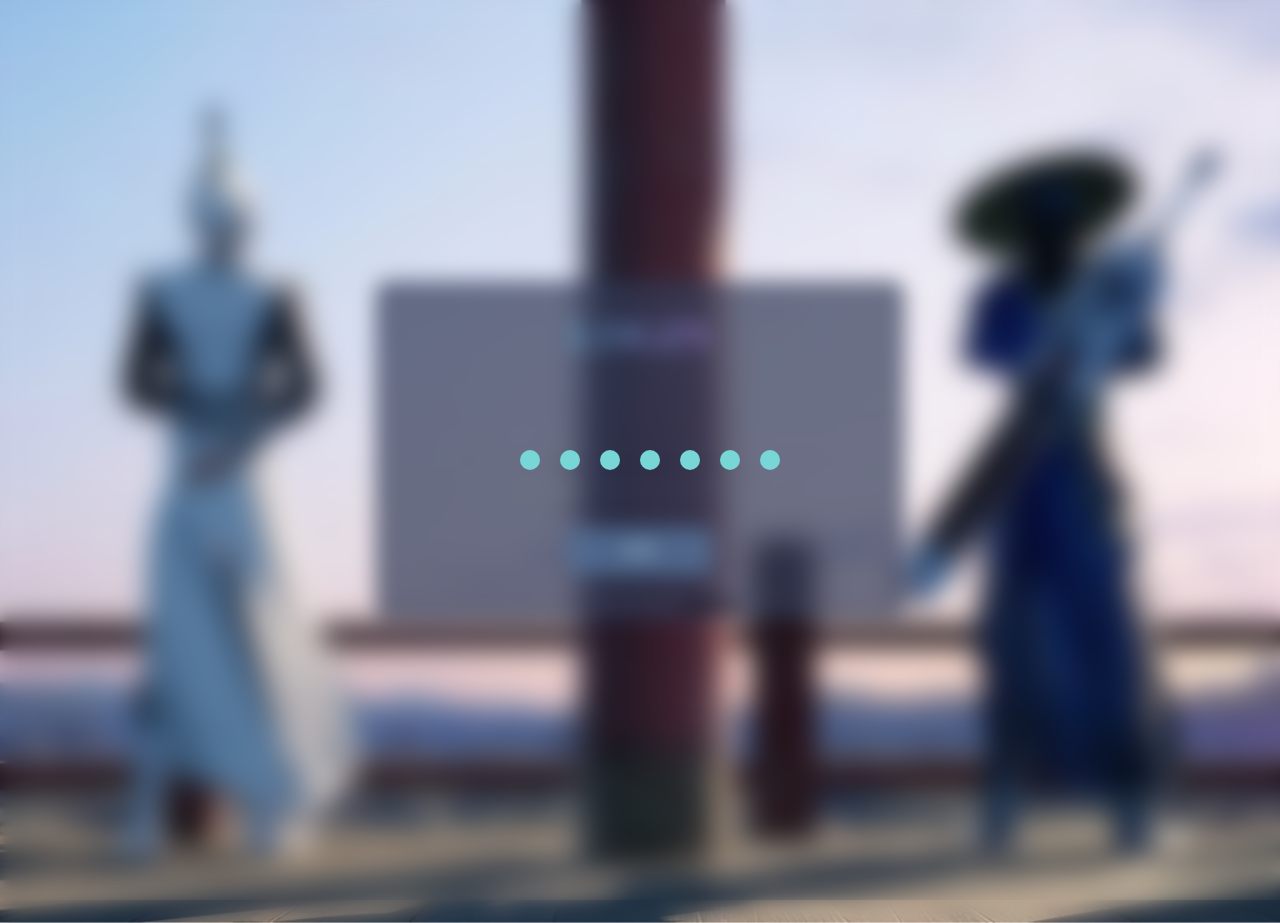
<file: html/index.html>
<!DOCTYPE html>
<html lang="en">
<head>
    <meta charset="UTF-8">
    <meta http-equiv="X-UA-Compatible" content="IE=edge">
    <meta name="viewport" content="width=device-width, initial-scale=1.0">
    <title>登录</title>
    <link rel="stylesheet" href="../css/login.css">
    <link rel="stylesheet" href="../css/Loading.css">
    <form onsubmit="return login()"></form>
</head>
<body>
    <div class="back" id="back">
        <div class="log" id="log">
            <div class="logtitle">LOGIN</div><p></p>
            <form action="home.html" id="logbody" class="logbody" onsubmit="return login()">
                <input type="text" id="zh" size="20" class="txt" placeholder="账户">
                <br>
                <input type="password" id="mm" size="20" class="txt" placeholder="密码">
                <br>
                <input type="submit" value="登录" id="sub" class="sub">
                <a href="home.html"><input type="button" value="游客登录" id="ykbt" class="ykbt"></a>
            </form>     
        </div>
    </div>
    <div class="con" id="con">
        <div class="load">
            <div class="dot" style="--i:0"></div>
            <div class="dot" style="--i:1"></div>
            <div class="dot" style="--i:2"></div>
            <div class="dot" style="--i:3"></div>
            <div class="dot" style="--i:4"></div>
            <div class="dot" style="--i:5"></div>
            <div class="dot" style="--i:6"></div>
        </div>
    </div>
    <script src="../js/login.js"></script>
</body>
</html>
</file>
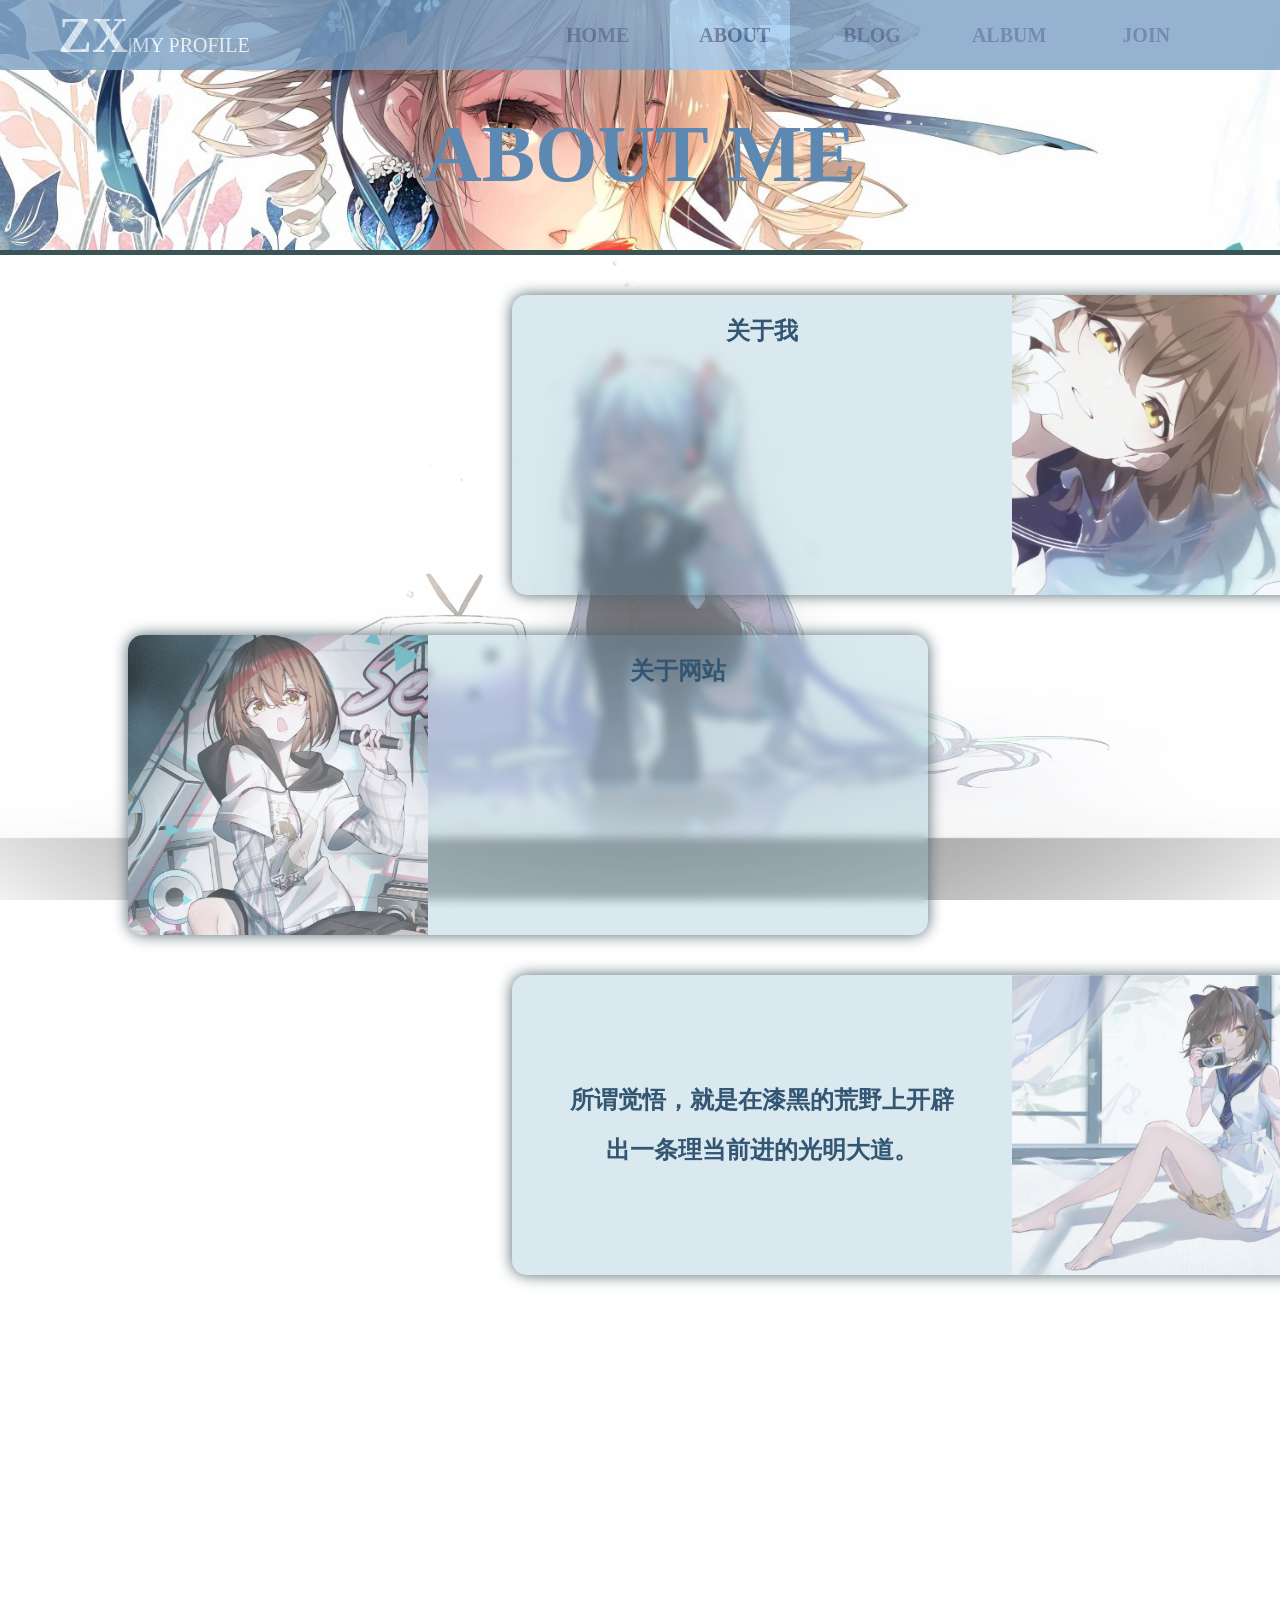
<file: html/about.html>
<!DOCTYPE html>
<html lang="en">
<head>
    <meta charset="UTF-8">
    <meta http-equiv="X-UA-Compatible" content="IE=edge">
    <meta name="viewport" content="width=device-width, initial-scale=1.0">
    <title>关于</title>
    <link rel="stylesheet" href="../css/nav.css">
    <link rel="stylesheet" href="../css/body.css">
    <link rel="stylesheet" href="../css/about.css">
</head>
<body>
    <nav>
        <div class="navtitle"><strong>ZX</strong>|MY PROFILE</div>
        <a href="home.html">HOME</a>
        <a href="about.html">ABOUT</a>
        <a href="blog.html">BLOG</a>
        <a href="album.html">ALBUM</a>
        <a href="join.html">JOIN</a>
        <div class="navanim about"></div>
        <div class="none"></div>
    </nav>
    <div class="mid">
        <div class="headimg">
            <h1>ABOUT ME</h1>
        </div>
        <div class="ab a1">
            <div class="txt">
                <h2>关于我</h2>
                <p>&emsp;&emsp;</p>
                <p>&emsp;&emsp;</p>
            </div>
            <div class="imghid">
                <div class="img"></div>
            </div>
        </div>
        <div class="ab a2">
            <div class="imghid">
                <div class="img"></div>
            </div>
            <div class="txt">
                <h2>关于网站</h2>
                <p>&emsp;&emsp;</p>
            </div>  
        </div>
        <div class="ab a3">
            <div class="txt">
                <h2>所谓觉悟，就是在漆黑的荒野上开辟出一条理当前进的光明大道。</h2>
            </div>
            <div class="imghid">
                <div class="img"></div>
            </div>
        </div>

    </div>

</body>
</html>
</file>
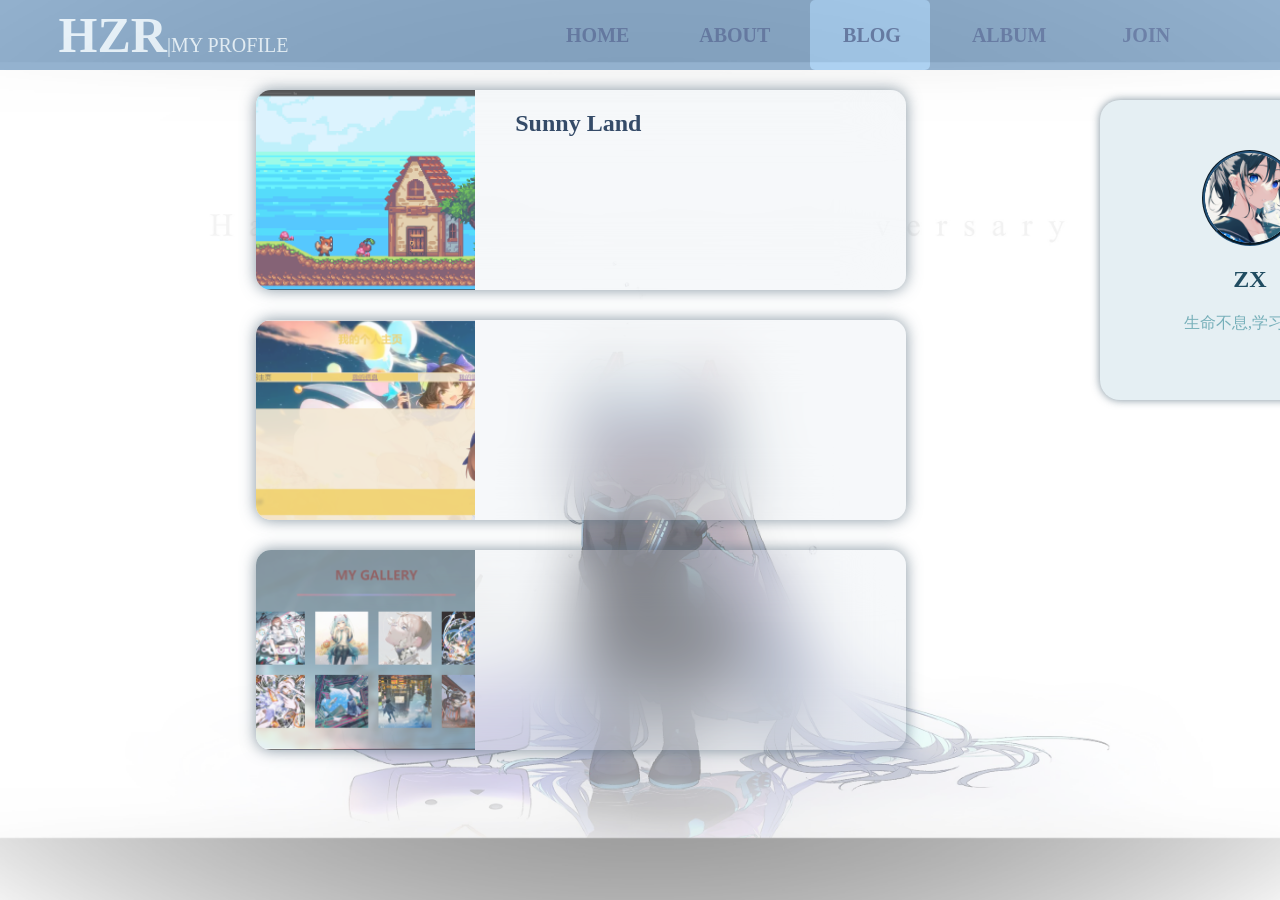
<file: html/blog.html>
<!DOCTYPE html>
<html lang="en">
<head>
    <meta charset="UTF-8">
    <meta http-equiv="X-UA-Compatible" content="IE=edge">
    <meta name="viewport" content="width=device-width, initial-scale=1.0">
    <title>我的博客</title>
    <link rel="stylesheet" href="../css/nav.css">
    <link rel="stylesheet" href="../css/body.css">
    <link rel="stylesheet" href="../css/blog.css">
</head>
<body>
    <nav>
        <div class="navtitle"><strong>HZR</strong>|MY PROFILE</div>
        <a href="home.html">HOME</a>
        <a href="about.html">ABOUT</a>
        <a href="blog.html">BLOG</a>
        <a href="album.html">ALBUM</a>
        <a href="join.html">JOIN</a>
        <div class="navanim blog"></div>
        <div class="none"></div>
    </nav>
    <div class="mid">
        <div class="content">
            <div class="con c1">
                <div class="imghid">
                    <div class="img"></div>
                </div>
                <div class="txt">
                    <h2>Sunny Land</h2>
                    <p>&emsp;&emsp;</p>
                </div>
            </div>
            <div class="con c2">
                <div class="imghid">
                    <div class="img"></div>
                </div>
                <div class="txt">
                    <h2></h2>
                    <p>&emsp;&emsp;</p>
                </div>
            </div>
            <div class="con c3">
                <div class="imghid">
                    <div class="img"></div>
                </div>
                <div class="txt">
                    <h2></h2>
                    <p>&emsp;&emsp;</p>
                </div>
            </div>
        </div>
        <div class="pri">
                <div class="prihead">
                    <a href="join.html"><div class="tx"></div></a>
                    <h2>ZX</h2>
                    <p>生命不息,学习不止</p>
                </div>
        </div>
    </div>

</body>
</html>
</file>
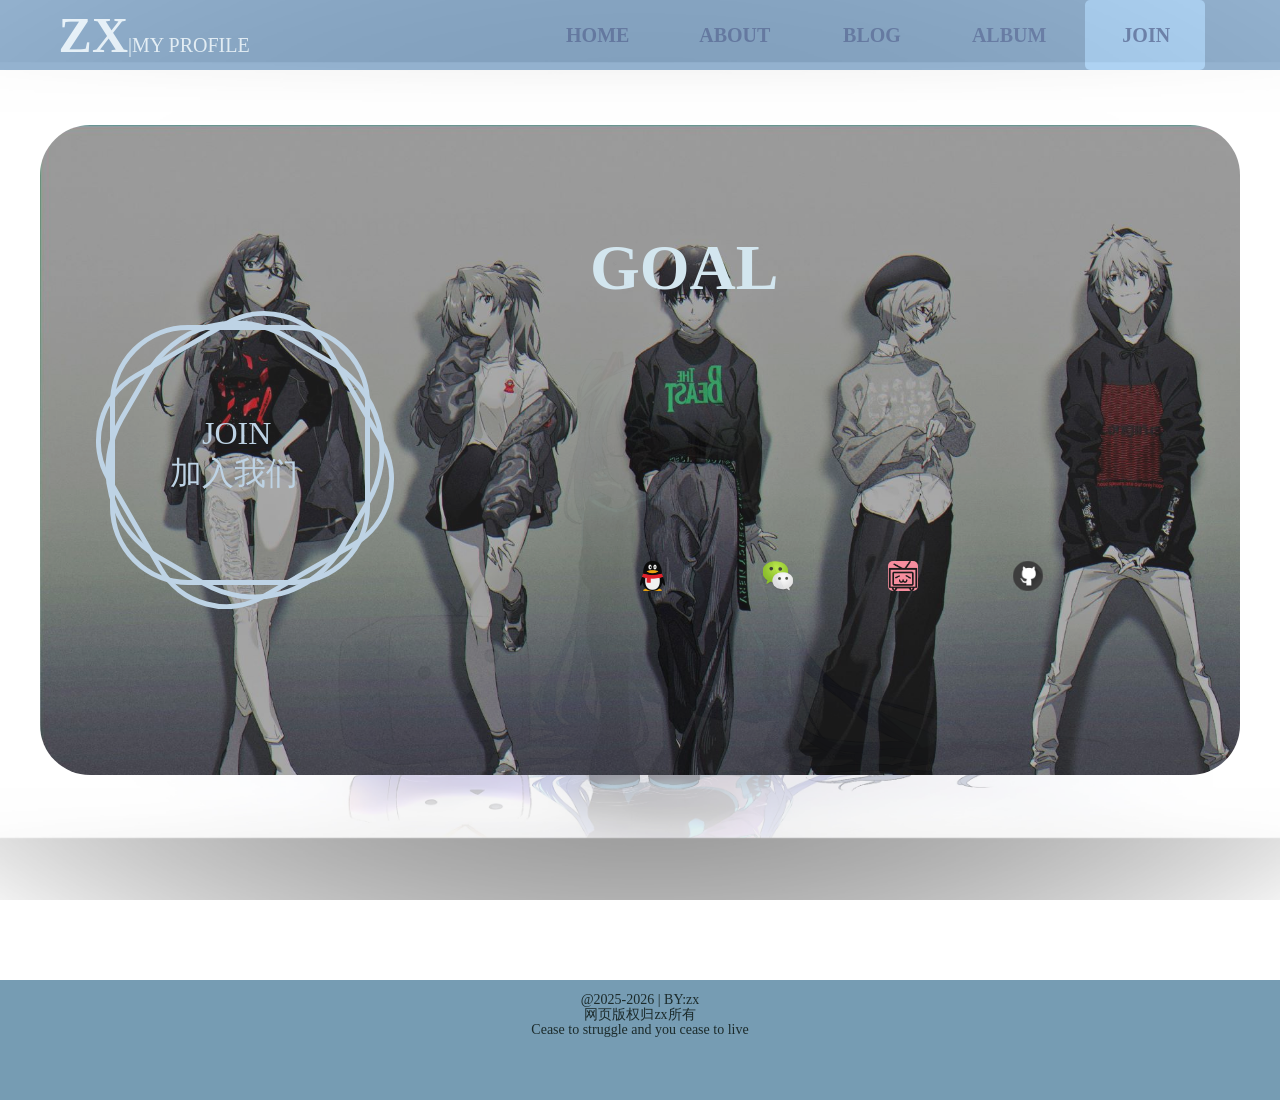
<file: html/join.html>
<!DOCTYPE html>
<html lang="en">
<head>
    <meta charset="UTF-8">
    <meta http-equiv="X-UA-Compatible" content="IE=edge">
    <meta name="viewport" content="width=device-width, initial-scale=1.0">
    <title>加入我们</title>
    <link rel="stylesheet" href="../css/nav.css">
    <link rel="stylesheet" href="../css/body.css">
    <link rel="stylesheet" href="../css/join.css">
</head>
<body>
    <nav>
        <div class="navtitle"><strong>ZX</strong>|MY PROFILE</div>
        <a href="home.html">HOME</a>
        <a href="about.html">ABOUT</a>
        <a href="blog.html">BLOG</a>
        <a href="album.html">ALBUM</a>
        <a href="join.html">JOIN</a>
        <div class="navanim join"></div>
        <div class="none"></div>
    </nav>
    <div class="mid" id="mid">
        <div class="joinpart" id="jp">
            <div class="left">
                <div class="square"></div>
                <div class="tit">&emsp;JOIN<br>加入我们</div>
            </div>
            <div class="right">
                <div class="goal">
                    <h1>GOAL</h1>
                    <p>&emsp;&emsp;</p>
                    <p>&emsp;&emsp; </p>
                    <div class="meth">
                        <div class="icon qq">
                            <ul>
                                <li>QQ:810085260</li>
                            </ul>
                        </div>
                        <div class="icon vx">
                            <ul>
                                <li>wechat:ZXpity</li>
                            </ul>
                        </div>
                        <a href="https://space.bilibili.com/516875299?spm_id_from=333.1387.0.0" target="top">
                            <div class="icon bili">
                                <ul>
                                    <li>link to my bilibili</li>
                                </ul>
                            </div>
                        </a>
                        <a href="https://github.com/" target="new front">
                            <div class="icon gh">
                                <ul>
                                    <li>link to my GitHub</li>
                                </ul>
                            </div>
                        </a>
                    </div>
                </div>
            </div>
        </div>
    </div>
    <footer class="foot">
        <p>@2025-2026  |  BY:zx</p>
        <p>网页版权归zx所有</p>
        <p>Cease to struggle and you cease to live</p>
    </footer>
</body>
</html>
</file>
<file: css/login.css>
@charset "utf-8";
body{
    margin: 0;
    padding: 0;
    height: 100vh;
    width: 100vw;
    color: rgb(44, 59, 59);
    overflow: hidden;
}
.back{
    display: flex;
    justify-content: center;
    align-items: center;
    width: 100%;
    height: 100%;
    background-image: url("../image/loginback01\ .jpg");
    background-repeat: no-repeat;
    background-attachment: fixed;
    background-position: center center;
    background-size: cover;
    transform: scale(1.05);
}
.back::before{
    content: "";
    width: 100%;
    height: 100%;
    backdrop-filter: blur(10px); 
    position: fixed;
}
.back:hover::before{
    backdrop-filter: none;
}

.log{
    display: flex;
    flex-direction: column;
    align-items: center;
    min-width: 500px;
    min-height: 300px;
    background-color: rgba(50, 59, 88, 0.7);
    overflow: hidden;
    border-radius: 10px;
    box-shadow:0 0 10px rgba(50, 59, 88, 0.8);
    backdrop-filter: blur(5px);
}

.logtitle{
    font-size: 40px;
    font-weight: bolder;
    -webkit-background-clip: text;
    background-image: linear-gradient(90deg , rgba(98, 201, 248,0.6),rgba(243, 111, 255, 0.6),rgba(247, 129, 129, 0.6),rgba(241, 239, 104, 0.6),rgba(117, 226, 84, 0.6),rgba(98, 201, 248,0.6));
    background-size: 800%;
    animation: gradient 30s infinite linear;
    color: transparent;
    line-height: 100px;
}

.logbody .txt{
    border: none;
    border-bottom: 1px solid rgba(18, 21, 32, 0.7);
    background: transparent;
    transition: 0.3s;
    height: 30px;
    padding-top: 10px;
}
.logbody .txt:hover{
    transform: scaleX(1.1);
}

.logbody .txt:focus{
    outline: none;
    border-bottom:  1px solid rgba(137, 160, 245, 0.7);
    color: rgba(137, 160, 245, 0.7);
}

.logbody .sub{
    width: 80%;
    height: 45px;
    margin-top: 10%;
    margin-left: 10%;
    border: none;
    border-radius: 10px;
    background-color: rgba(86, 116, 156,0.8);
    font-size: 16px;
    font-family: "幼圆";
    color: rgb(180, 216, 233);
}
.logbody .sub:hover{
    background-color: rgba(118, 155, 202, 0.8);
    box-shadow: 0 0 10px rgba(118, 155, 202, 0.8);
}

.ykbt{
    margin-top: 20px;
    margin-left: 70%;
    border: none;
    background-color: transparent;
}
.ykbt:hover{
    color: rgb(64, 160, 216);
}

@keyframes gradient{
    100%{
        background-position: -800% 0%;
    }
}
</file>
<file: css/Loading.css>
@charset "utf-8";
.con{
    margin-top: -100vh;
    justify-content: center;
    align-items: center;
    width: 100%;
    height: 100%;
    backdrop-filter: blur(10px);
    display: none;
}
.load{
    position: relative; 
    display: flex;   
}
.load .dot{
    position: relative;
    width: 20px;
    height: 20px;
    background-attachment: fixed;
    background: rgb(120, 214, 214);
    margin: 20px 0 0 20px;
    border-radius: 50%;
    animation: dotanim 1s infinite linear;
    animation-delay: calc(0.1s * var(--i));
}

@keyframes dotanim{
    0%{
        transform: scale(0.2);
    }
    10%{
        transform: scale(1);
    }
    50%,100%{
        transform: scale(0.2);
    }
}
</file>
<file: css/nav.css>
@charset "utf-8";
body{
    margin: 0;
    padding: 0;
}
nav{
    position: fixed;
    display: flex;
    justify-content: space-around;
    align-items: center;
    width: 1540px;
    height: 70px;
    top: 0px;
    background-color: rgb(123, 161, 197);
    overflow: hidden;
    font-size: 20px;
    color: rgb(234, 247, 255);
    opacity: 0.8;
    z-index: 1000;
}
.homenav{
    animation: load2 1s linear;
}

nav:hover{
    opacity: 0.95;
}
nav .navtitle{
    padding-left: 50px;
    width: 30%;
}
nav .navtitle strong{
    font-size: 50px;
    font-weight: bolder;
}
nav a{
   display: block;
   justify-content: center;
   text-decoration: none;
   z-index: 1;
   height: inherit;
   line-height: 70px;
   width: 120px;
   text-align: center;
   font-weight: bolder;
   color: rgb(84, 109, 158);
   transition: 0.5s;
}
nav .navanim{
    position: absolute;
    height: inherit;
    z-index: 0;
    background: rgb(155, 200, 240);
    border-radius: 5px;
    left: 0px;
    transition:  all .5s ease 0s;
    width: 120px;
}
nav .home,a:nth-child(2):hover~.navanim{
    width: 120px;
    left: 535px;
}

nav .about,a:nth-child(3):hover~.navanim{
    width: 120px;
    left: 670px;
}

nav .blog,a:nth-child(4):hover~.navanim{
    width: 120px;
    left: 810px;
}

nav .album,a:nth-child(5):hover~.navanim{
    width: 120px;
    left: 950px;
}
nav .join,a:nth-child(6):hover~.navanim{
    width: 120px;
    left: 1085px;
}
nav .none{
    width: 20%;
}

@keyframes load2{
    0%{
        top: -80px;
        opacity: 0;
    }100%{
        top: 0px;
        opacity: 0.8;
    }
}
</file>
<file: css/body.css>
@charset "utf-8";
body{
    margin: 0;
    padding: 0;
    background-image: url("../image/background.png");
    background-attachment: fixed; 
    background-repeat: no-repeat;
    background-size: cover;
    background-position: center;
    overflow-x: hidden;
}

::-webkit-scrollbar{
    width: 8px;
}

::-webkit-scrollbar-thumb{
    background: rgba(91, 105, 136, 0.8);
}

::-webkit-scrollbar-track{
    background: rgb(194, 213, 241);
}

.foot{
    margin-top: 0px;
    width: 100vw;
    height: 100px;
    float: left;
    clear: both;
    text-align: center;
    margin-bottom: 0px;
    background-color: rgba(84, 132, 161, 0.8);
}
.foot p{
    line-height: 10px;
    color: rgb(28, 43, 43);
}
</file>
<file: css/about.css>
@charset "utf-8";
.mid{
    height: 180vh;
    width: 100vw;
    display: flex;
    flex-direction: column;
}

.headimg{
    top: 0px;
    height: 250px;
    width: 100%;
    background-image: url("../image/headimg2.jpg");
    background-size: 1540px;
    background-repeat: no-repeat;
    background-position-y: -190px;
    background-position-x: -150px;
    overflow: hidden;
    border-bottom: 5px solid rgb(58, 83, 85);
    animation: headload 0.9s linear;
}
.headimg h1{
    color: rgb(92, 136, 177);
    font-size: 5em;
    text-align: center;
    line-height: 200px;
}

.mid .ab{
    width: 800px;
    height: 300px;
    box-shadow: 0 0 15px rgb(83, 103, 110);
    background: rgba(71, 142, 175, 0.2);
    border-radius: 15px;
    backdrop-filter: blur(5px);
    display: flex;
    overflow: hidden;
    margin-top: 40px;
}
.a1 .img{
    background-image: url("../image/about1.jpg");
}
.a2 .img{
    background-image: url("../image/about2.jpg");
}
.a3 .img{
    background-image: url("../image/about3.jpg");
}

.ab p{
    word-wrap: break-word;
    color: rgb(41, 68, 68);
    line-height: 24px;
}

.ab .txt{
    width: 400px;
    margin: 0 50px 0 50px;
}
.ab h2{
    text-align: center;
    color: rgb(51, 86, 114);
}
.ab .img{
    width: 300px;
    height: 100%;
    background-size: cover;
    background-position: center;
    filter: grayscale(0.3);
    opacity: 0.8;
    transition: all 0.5s ease 0s;
}
.ab .img:hover{
    transform: scale(1.1);
}
.ab .imghid{
    overflow: hidden;
}
.a1{
    margin-left: 40%;
    animation: a1load 2.5s linear;
    transition: 0.5s  1s;
}
.a2{
    margin-left: 10%;
    animation: a2load 3.6s linear;
    transition: 0.5s;
}
.a3{
    margin-left: 40%;
    animation: a3load 4.8s linear;
    transition: 0.5s;
}
.a3 h2{
    margin-top: 100px;
    line-height: 50px;
}

@keyframes a1load{
    0%{
        opacity: 0;
    }
    70%{
        opacity: 0;
        margin-top: 100px;
    }
    100%{
        opacity: 1;
        margin-top: 40px;
    }
}
@keyframes a2load{
    0%{
        
        opacity: 0;
    }
    80%{
        opacity: 0;
        margin-top: 100px;
    }
    100%{
        opacity: 1;
    }
}
@keyframes a3load{
    0%{
        
        opacity: 0;
    }
    90%{
        opacity: 0;
        margin-top: 100px;
    }
    100%{
        opacity: 1;
    }
}
@keyframes headload{
    0%{
        height: 0px;
    }
    100%{
        height: 240px;
    }
}
</file>
<file: css/blog.css>
@charset "utf-8";
.mid{
    height: 100vh;
    width: 100vw;
}

.content{
    padding-top: 60px;
    padding-left: 20%;
    display: flex;
    flex-direction: column;
}

.con{
    display: flex;
    width: 650px;
    height: 200px;
    background: rgba(208, 220, 230,0.2);
    backdrop-filter: blur(0.2);
    float: left;
    clear: left;
    margin-top: 30px;
    backdrop-filter: blur(30px);
    border-radius: 15px;
    overflow: hidden;
    box-shadow: 0 0 15px rgba(103, 122, 138, 0.8);
}
.c1{
    animation: c1load 0.5s linear;
}
.c2{
    animation: c2load 1s linear;
}
.c3{
    animation: c3load 1.5s linear;
}

.c1 .img{
    background-image: url("../image/project1.png");
}
.c1 .img:hover{
    background-image: url("../image/project12.png");
}
.c2 .img{
    background-image: url("../image/project22.png");
}
.c2 .img:hover{
    background-image: url("../image/project21.png");
}
.c3 .img{
    background-image: url("../image/project32.png");
}
.c3 .img:hover{
    background-image: url("../image/project31.png");
}
.imghid{
    overflow: hidden;
    width: 250px;
}
.con .img{
    width: 250px;
    height: 100%;
    background-size: cover;
    background-repeat: no-repeat;
    background-position:center;
    opacity: 0.8;
    transition: 0.5s ease 0s;
}
.con .img:hover{
    transform: scale(1.1);
}
.con .txt{
    width: 400px;
    padding: 0 40px;
    color: rgb(25, 39, 49);
    font-family: "幼圆";
}
.con .txt h2{
    color: rgb(53, 75, 104);
}
.pri{
    height: 500px;
    width: 300px;
    float: right;
    clear: right;
    position: fixed;
    margin-top: -650px;
    margin-left: 1100px;
    animation: priload 2s linear;
}

.pri .prihead{
    height: 250px;
    background-color: rgb(229, 239, 243);
    border-radius: 20px;
    padding-top: 50px;
    box-shadow: 0 0 8px rgba(39, 69, 88,0.6);
}
.prihead a{
    display: block;
    overflow: hidden;
    border-radius: 50%;
    width: 90px;
    margin: auto;
    border: 3px groove rgb(35, 82, 121);
}
.pri .prihead .tx{
    width: 90px;
    height: 90px;
    border-radius: 50%;
    background-image: url("../image/tx.png");
    background-size: cover;
    transition: 0.5s ease 0s;
}
.prihead .tx:hover{
    transform: scale(1.1);
}

.prihead h2{
    color: rgb(32, 76, 97);
    text-align: center;
}
.prihead p{
    color: rgb(118, 175, 185);
    text-align: center;
}

.pri .tag{
    height: 200px;
    background-color: rgb(229, 239, 243);
    margin-top: 50px;
    border-radius: 20px;
    box-shadow: 0 0 8px rgba(39, 69, 88,0.6);
}

.tag h2{
    text-align: center;
    padding-top: 20px;
    color: rgb(56, 117, 158);
    font-weight: bolder;
}

.tag p{
    word-wrap: break-word;
    display: block;
    width: 220px;
    padding-left: 40px;
    color: rgb(109, 166, 168);
}


@keyframes c1load{
    0%{
        opacity: 0;
    }
    70%{
        opacity: 0;
        margin-top: 100px;
    }
    100%{
        opacity: 1;
        margin-top: 40px;
    }
}
@keyframes c2load{
    0%{
        
        opacity: 0;
    }
    80%{
        opacity: 0;
        margin-top: 100px;
    }
    100%{
        opacity: 1;
    }
}
@keyframes c3load{
    0%{
        
        opacity: 0;
    }
    90%{
        opacity: 0;
        margin-top: 100px;
    }
    100%{
        opacity: 1;
    }
}
@keyframes priload{
    0%{
        opacity: 0;
    }
    80%{
        opacity: 0;
    }
    100%{
        opacity: 1;
    }
}
</file>
<file: css/join.css>
@charset "utf-8";
.mid{
    width: 100vw;
    min-height: 100vh;  /* 从height改为min-height */
    display: flex;
    justify-content: center;
    align-items: center;
    padding-bottom: 60px;  /* 为页脚留出空间 */
}

.joinpart{
    width: 1200px;
    height: 650px;
    margin: auto;
    display: flex;
    justify-content: center;
    background-image: url("../image/join.jpg");
    background-repeat: no-repeat;
    background-size: 1300px;
    overflow: hidden;
    opacity: 0.9;
    border-radius: 50px;
    animation: loadbac 1s linear;
    transition: 1s ease 0.2s;
}

.joinpart .left{
    width: 400px;
    height: 100%;
}

.joinpart .left .square{
    width: 250px;
    height: 250px;
    border: 5px solid rgb(183, 207, 226);
    margin: auto;
    margin-top: 200px;
    border-radius: 30%;
    animation: a1 3s infinite linear;
}
.left .square::before{
    content: "";
    width: 250px;
    height: 250px;
    transform: rotate(30deg);
    border: 5px solid rgb(183, 207, 226);
    border-radius: 40%;
    position: absolute;
    animation: a2 25s infinite linear;
}

.left .square::after{
    content: "";
    width: 250px;
    height: 250px;
    transform: rotate(60deg);
    border: 5px solid rgb(183, 207, 226);
    border-radius: 30%;
    position: absolute;
    animation: a2 60s infinite linear;
}

.left .tit{
    position: absolute;
    font-size: 2em;
    margin-left: 130px;
    margin-top: -170px;
    color: rgb(183, 207, 226);
    z-index: -10;
}

.left .square:hover{
    animation: a1 15s infinite linear;
}
.left .square:hover::before{
    animation: a2 80s infinite linear;
}
.left .square:hover::after{
    animation: a1 50s infinite linear;
}

.joinpart .right{
    width: 800px;
    height: 100%;
}
.joinpart .goal{
    color: rgb(206, 228, 238);
    width: 500px;
    margin: auto;
    display: flex;
    flex-direction: column;
}
.joinpart .goal h1{
    font-size: 4em;
    font-weight: bolder;
    line-height: 200px;
}

.joinpart .goal p{
    word-wrap: break-word;
}
.meth{
    width: 500px;
    height: 100px;
    flex-direction: row;
    display: flex;
    justify-content: space-around;
    margin-top: 50px;
}

.meth .icon{
    width: 30px;
    height: 30px;
    background-size: cover;
    border-radius: 5px;
    background-repeat: no-repeat;
    background-position: center;
    transition: 0.4s ease 0s;
}
.meth .icon:hover{
    transform: scale(1.1);
    cursor: pointer;
}
.meth .qq{
    background-image: url("../image/qq.png");
    background-size: 25px;
}
.meth .vx{
    background-image: url("../image/vx.png");
}
.meth .bili{
    background-image: url("../image/bili.png");
    background-color: rgb(245, 128, 147);
}
.meth .gh{
    background-image: url("../image/github.png");
    background-size: 40px;
}

.icon ul{
    display: none;
    list-style: none;
    margin-top: 30px;
    width: 150px;
    margin-left: -80px;
    color: white;
    font-size: 14px;
}
.icon:hover ul{
    display: block;
    position: absolute;
}


@keyframes a1{
    to{
        transform: rotate(360deg);
    }
}
@keyframes a2{
    to{
        transform: rotate(-10800deg
        );
    }
}
@keyframes loadbac{
    0%{
        opacity: 0;
        margin-top: 100px;
    }
    100%{
        opacity: 1;
        margin-top: 50px;
    }
}
.foot {
    position: relative;  /* 从fixed改为relative */
    width: 100%;
    color: rgb(212, 25, 125);
    text-align: center;
    padding: 10px 0;
    font-size: 14px;
    margin-top: 20px;  /* 添加与上方内容的间距 */
}

.foot p {
    margin: 5px 0;
}
</file>
